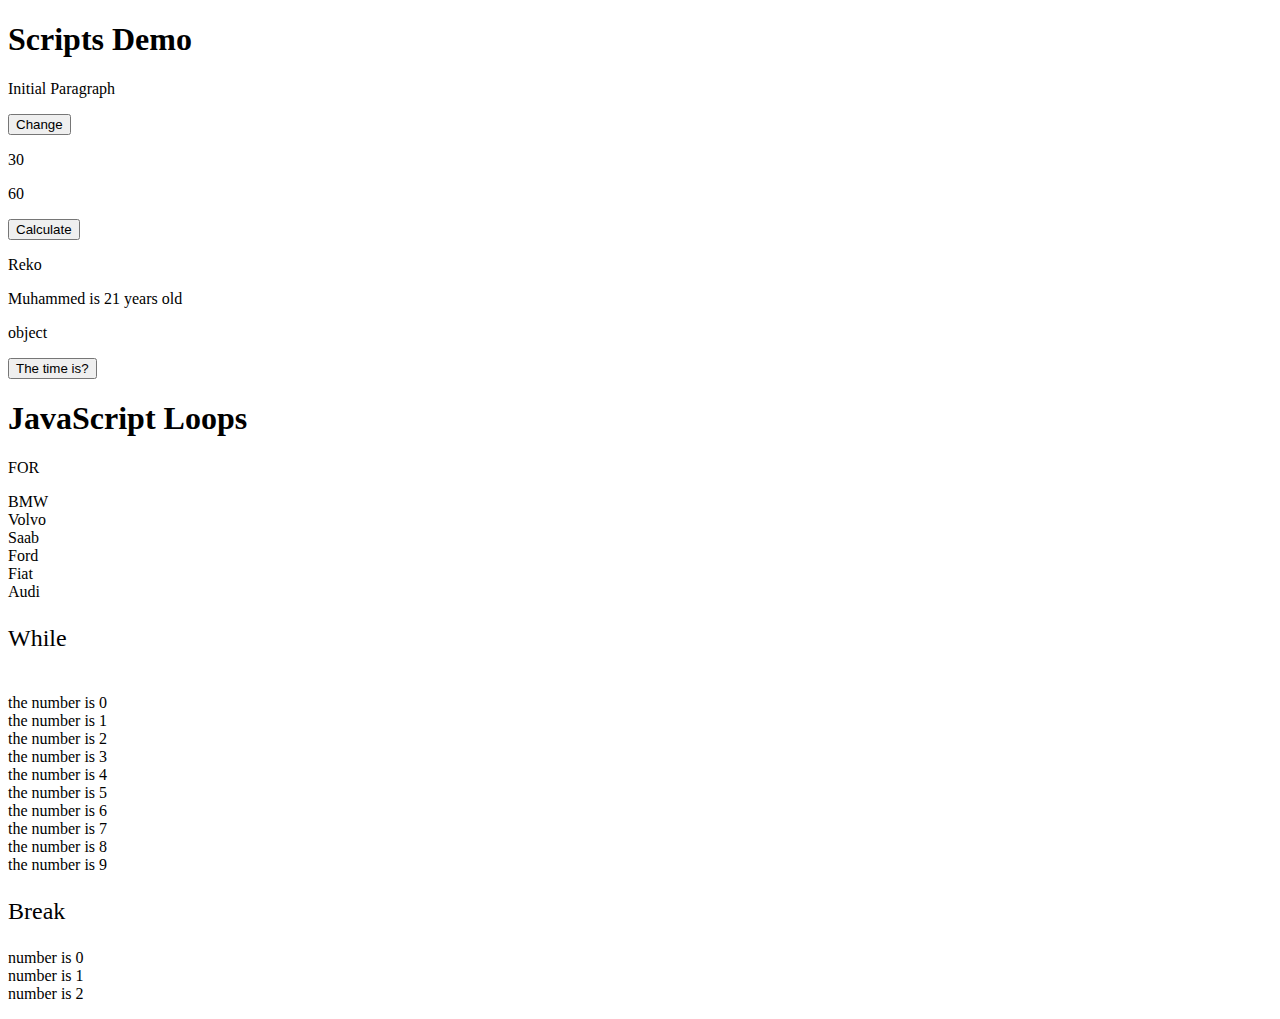
<file: Session Three/Demo/Index.html>
<!DOCTYPE html>
<html>

<head>
    <script>
        function changeParagrapgh()
        {
            document.getElementById("firstpar").innerHTML = "JavaScript Paragraph.";
        }     
    </script>
    <script src="scripts.js"></script>
</head>

<body>
    <h1>Scripts Demo</h1>
    <p id="firstpar">Initial Paragraph</p>
    <button type="button" onclick="changeParagrapgh()">Change</button>


    <p id="a"></p>
    <!--<script>
        function changeParagrapgh() {
            document.getElementById("firstpar").innerHTML = "JavaScript Paragraph.";
        }
    </script>-->

    <p id="calc"></p>
    <script>
        var x;
        var y;
        var z;

        x = 10;
        y = 20;

        z = x + y;

        document.getElementById("calc").innerHTML = z;
    </script>

    <!--operators -->
    <p id="oper"></p>
    <script>
          //var y = 6;
          var x = (20 - 10) * 6;
          document.getElementById("oper").innerHTML = x;
    </script>


    <!--External calculate func-->
    <p id="showData"></p>
    <button type="button" onclick="showdata()">Calculate</button>

    <!--variables-->
    <p id="variable" /pid>></p>
    <script>
            var x = 10;
            x = "Reko";
            document.getElementById("variable").innerHTML = x;
    </script>

    <!--Objects-->
    <p id="object">
        <script>
            var person = { firstname: "Muhammed", lastname: "Hesham", age: 21 };
            document.getElementById("object").innerHTML = person;

         document.getElementById("object").innerHTML = person.firstname + " is " 
             + person.age + " years old";
        </script>
    </p>

    <p id="types"></p>
    <script>
            var num = 10;
            document.getElementById("types").innerHTML = typeof (num);

            var person = { firstname: "Muhammed", lastname: "Hesham", age: 21 };
            document.getElementById("types").innerHTML = typeof (person);
    </script>

    <p id="event"></p>
    <button onclick="document.getElementById('event').innerHTML = Date()">The time is?</button>


    <p id="switchdemo"></p>
    <script>
            var day;
            switch (new Date().getDay()) {
                case 0:
                    day = "Sunday";
                    break;
                case 1:
                    day = "Monday";
                    break;
                case 2:
                    day = "Tuesday";
                    break;
                case 3:
                    day = "Wednesday";
                    break;
                case 4:
                    day = "Thursday";
                    break;
                case 5:
                    day = "Friday";
                    break;
                case 6:
0                    day = "Saturday";
                    break;
            }
            document.getElementById("switchdemo").innerHTML = "Today is " + day;
    </script>

    <h1>JavaScript Loops</h1>
    <p>FOR </p>
    <p id="forloop"></p>
    <script>
            var cars = ["BMW", "Volvo", "Saab", "Ford", "Fiat", "Audi"];
            var text = "";
            var i;
            
            for (i = 0; i < cars.length; i++)
            {
                text += cars[i] + "<br>";
                document.getElementById("forloop").innerHTML = text;
            }
            //document.getElementById("forloop").innerHTML = text;
    </script>

    <p style="font-size: 24px;">While</p>
    
    <p id="whileloop"></p>
    <script>
        var text = "";
        var i = 0;
        while(i < 10)
        {
            text += "<br>the number is " + i;
            i++;
            document.getElementById("whileloop").innerHTML = text; 
        }
    </script>

    <p style="font-size: 24px;">Break</p>
    <p id="break" ></p>
    <script>
        var text = ""; 
        for(i = 0; i <10; i++)
        {
            if(i == 3)
            {
                break;
            }
            text += " number is " + i + "<br/>";
            document.getElementById("break").innerHTML = text;
        }
    </script>  
</body>
</html>
</file>
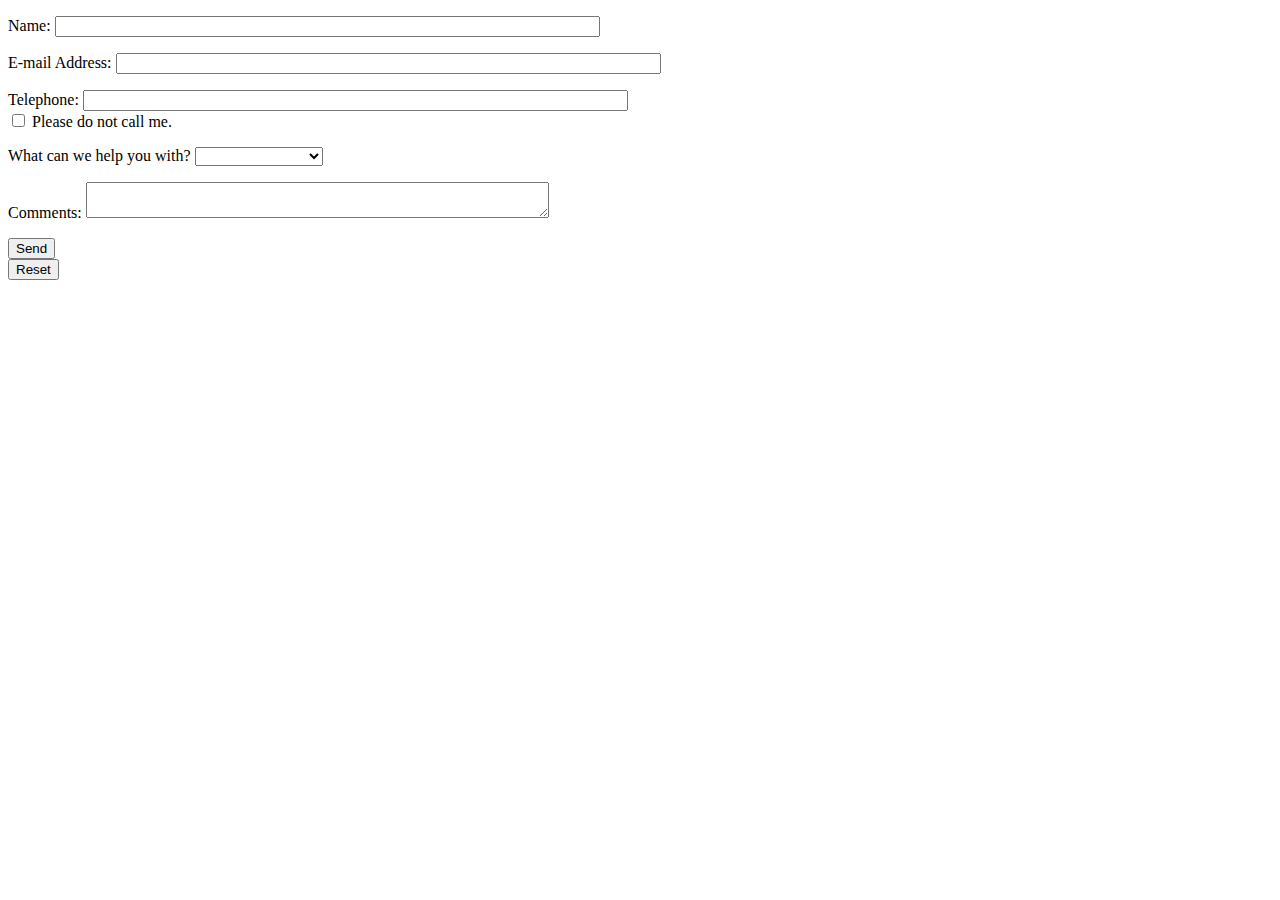
<file: Session Three/Javascript Validation/Index.html>
<!DOCTYPE html>
<html lang="en">

<head>
    <title>Javascript Validation</title>
    <meta charset="UTF-8">
    <!--<link href="styles.css" rel="stylesheet">-->
    <script src="scripts.js"></script> 
</head>

<body>

    <form method="post" name="ContactForm" onsubmit="ValidateContactForm();" >
        <p>Name: <input name="name" type="text" size="65"></p>
        <p>E-mail Address: <input name="email" type="text" size="65"></p>
        <p>Telephone: <input name="telephone" type="text" size="65"><br>
            <input type="checkbox" name="dontcall"> Please do not call me.</p>
        <p> What can we help you with?
            <select type="text" value="" name="subject">
            <option>  </option>
            <option>Customer Service</option>
            <option>Question</option>
            <option>Comment</option>
            <option>Consultation</option>
            <option>Other</option>
        </select></p>
        <p>Comments: <textarea name="comment" cols="55"></textarea></p>
        <p><input type="submit" value="Send" name="submit"><br>
            <input type="reset" value="Reset" name="reset"></p>
    </form>
</body>

</html>
</file>
